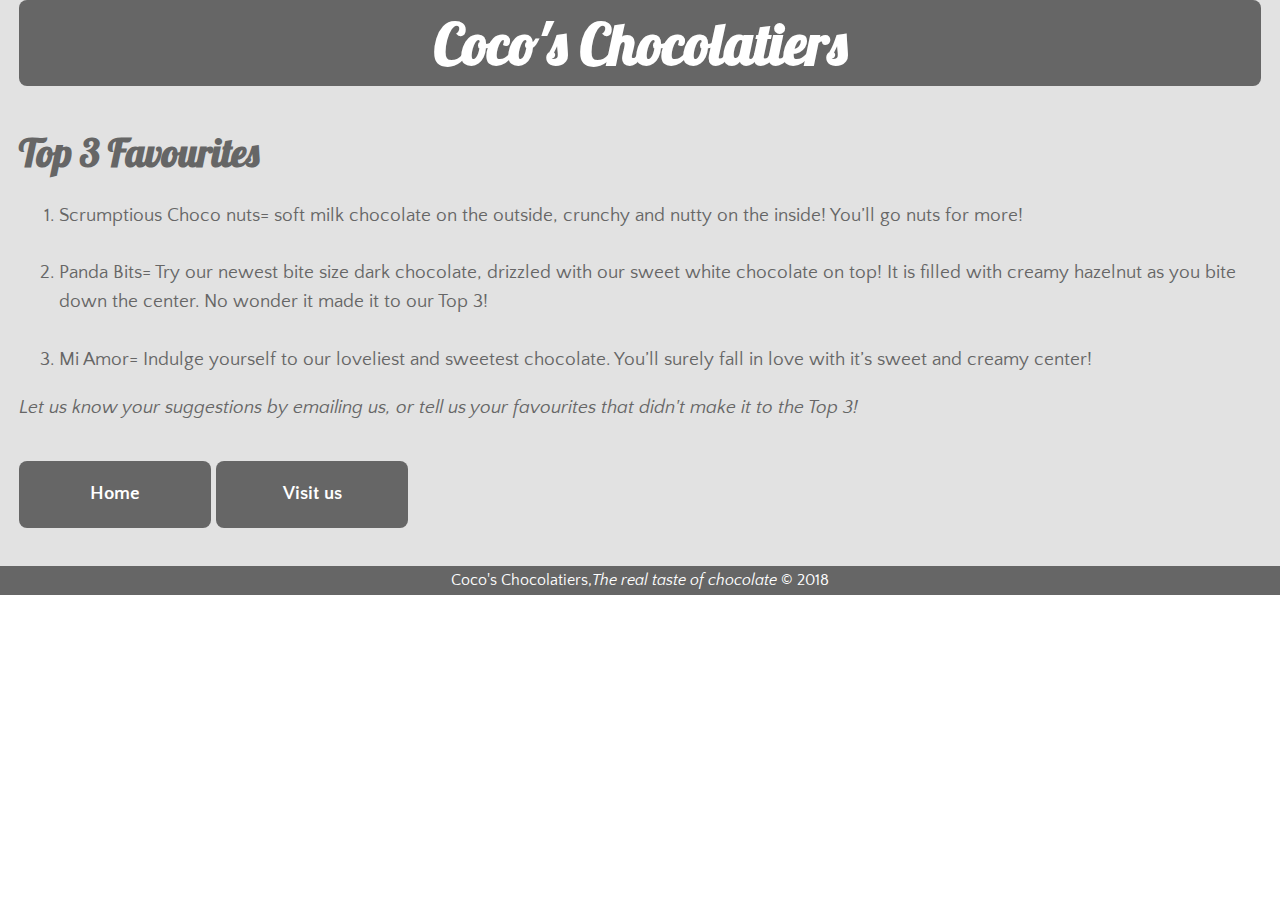
<file: chocolates.html>
<!DOCTYPE html>
<html lang="en-ca">
<head>
  <meta charset="utf-8">
  <title>Coco's Chocolatiers</title>
  <meta name="viewport" content="width=device-width,initial-scale=1">
  <link href="css/main.css" rel="stylesheet">
  <link href="https://fonts.googleapis.com/css?family=Lobster|Quattrocento+Sans" rel="stylesheet">
</head>
<body>

<main>
  <header>
    <h1>Coco's Chocolatiers</h1>

    <h2>Top 3 Favourites</h2>

    <ol>
      <li>Scrumptious Choco nuts= soft milk chocolate on the outside, crunchy and nutty on the inside! You’ll go nuts for more!</li>
      <br>
      <li>Panda Bits= Try our newest bite size dark chocolate, drizzled with our sweet white chocolate on top! It is filled with creamy hazelnut as you bite down the center. No wonder it made it to our Top 3!</li>
      <br>
      <li>Mi Amor= Indulge yourself to our loveliest and sweetest chocolate. You’ll surely fall in love with it’s sweet and creamy center!</li>
    </ol>

  <p><i>Let us know your suggestions by emailing us, or tell us your favourites that <i>didn't</i> make it to the Top 3!</i></p>

  <nav>
    <ul>
      <li>
        <a class="btn-small" href="index.html">Home</a>
      </li>
    </ul>
  </nav>

  <nav>
    <ul>
      <li>
        <a class="btn-small" href="link.html">Visit us</a>
      </li>
    </ul>
  </nav>

  </header>

  <footer>
      <small>Coco's Chocolatiers,<i>The real taste of chocolate</i> © 2018</small>
  </footer>
</main>


</body>
</html>
</file>
<file: css/main.css>
@-moz-viewport { width: device-width; scale: 1; }
@-ms-viewport { width: device-width; scale: 1; }
@-o-viewport { width: device-width; scale: 1; }
@-webkit-viewport { width: device-width; scale: 1; }
@viewport { width: device-width; scale: 1; }

html {
  -webkit-text-size-adjust: 100%;
  box-sizing: border-box;
  -moz-text-size-adjust: 100%;
  -ms-text-size-adjust: 100%;
  text-size-adjust: 100%;
  font: normal 100%/1.3 Georgia, serif;
}

*, *::before, *::after {
  box-sizing: inherit;
}

body {
  font-family: "Quattrocento Sans", sans-serif;
  margin: 0;
}

main {
  background-color: #e2e2e2;
}

header {
  color: #666;
  padding-left: 1rem;
  padding-right: 1rem;
  position: relative;
  margin-bottom: 2rem;
  overflow: hidden;
}

.img-flex {
  width: 100%;
  display: block;
}

.placeholder {
  float: left;
  max-width: 20%;
  padding-right: 1em;
  display: inline-block;
}

.choco {
  float: left;
  max-width: 10%;
  padding-right: 1em;
  display: inline-block;
}

.info {
  margin: 0;
  text-align: left;
  display: inline-block;
}

section {
  float: left;
}

h1 {
  background-color: #666;
  color: #fff;
  border-radius: 8px;
  font-family: Lobster, cursive;
  text-align: center;
  font-size: 3rem;
  margin-top: 0;
  padding: 0;
}

h2 {
  font-family: Lobster, cursive;
  font-size: 2rem;
  margin-bottom: 1rem;
}

p {
  font-size: 1rem;
}

div {
  display: block;
  padding-top: 1em;
}

nav {
  background-color: #666;
  display: inline-block;
  padding: 1em;
  border-radius: 8px;
  width: 10em;
  margin-top: 1em;
  vertical-align: middle;
}

ul {
  list-style-type: none;
  padding: 0;
  margin: 0;
  text-align: center;
}

a {
  font-size: 1em;
  text-decoration: none;
  color: #fff;
  font-weight: bolder;
}

nav a:hover {
  background-color: #000;
}

footer {
  background-color: #666;
  color: #fff;
  text-align: center;
  padding-top: 0;
}

dt {
  display: inline-block;
  width: 10em;
  font-weight: bolder;
}

dd {
  display: inline-block;
  width: 18em;
  margin: 0;
}

@media only screen and  (min-width: 25em) {

  html {
    font-size: 100%;
    line-height: 1.3;
  }

}

@media only screen and (min-width: 38em) {

  html {
    font-size: 110%;
    line-height: 1.4;
  }

  header {
    overflow: hidden;
  }

  section {
    max-width: 60%;
  }

  img {
    display: inline-block;
  }

}

@media only screen and (min-width: 60em) {

  html {
    font-size: 120%;
    line-height: 1.5;
  }

  section {
    position: absolute;
    bottom: 50px;
    right: 50px;
    max-width: 75%;
    background-color: rgba(0, 0, 0, .3);
    color: #fff;
    border-radius: 8px;
    padding: 1rem;
    padding-top: 0;
  }

}

@media only screen and (min-width: 90em) {

  html {
    overflow: hidden;
    font-size: 130%;
  }

}
</file>
